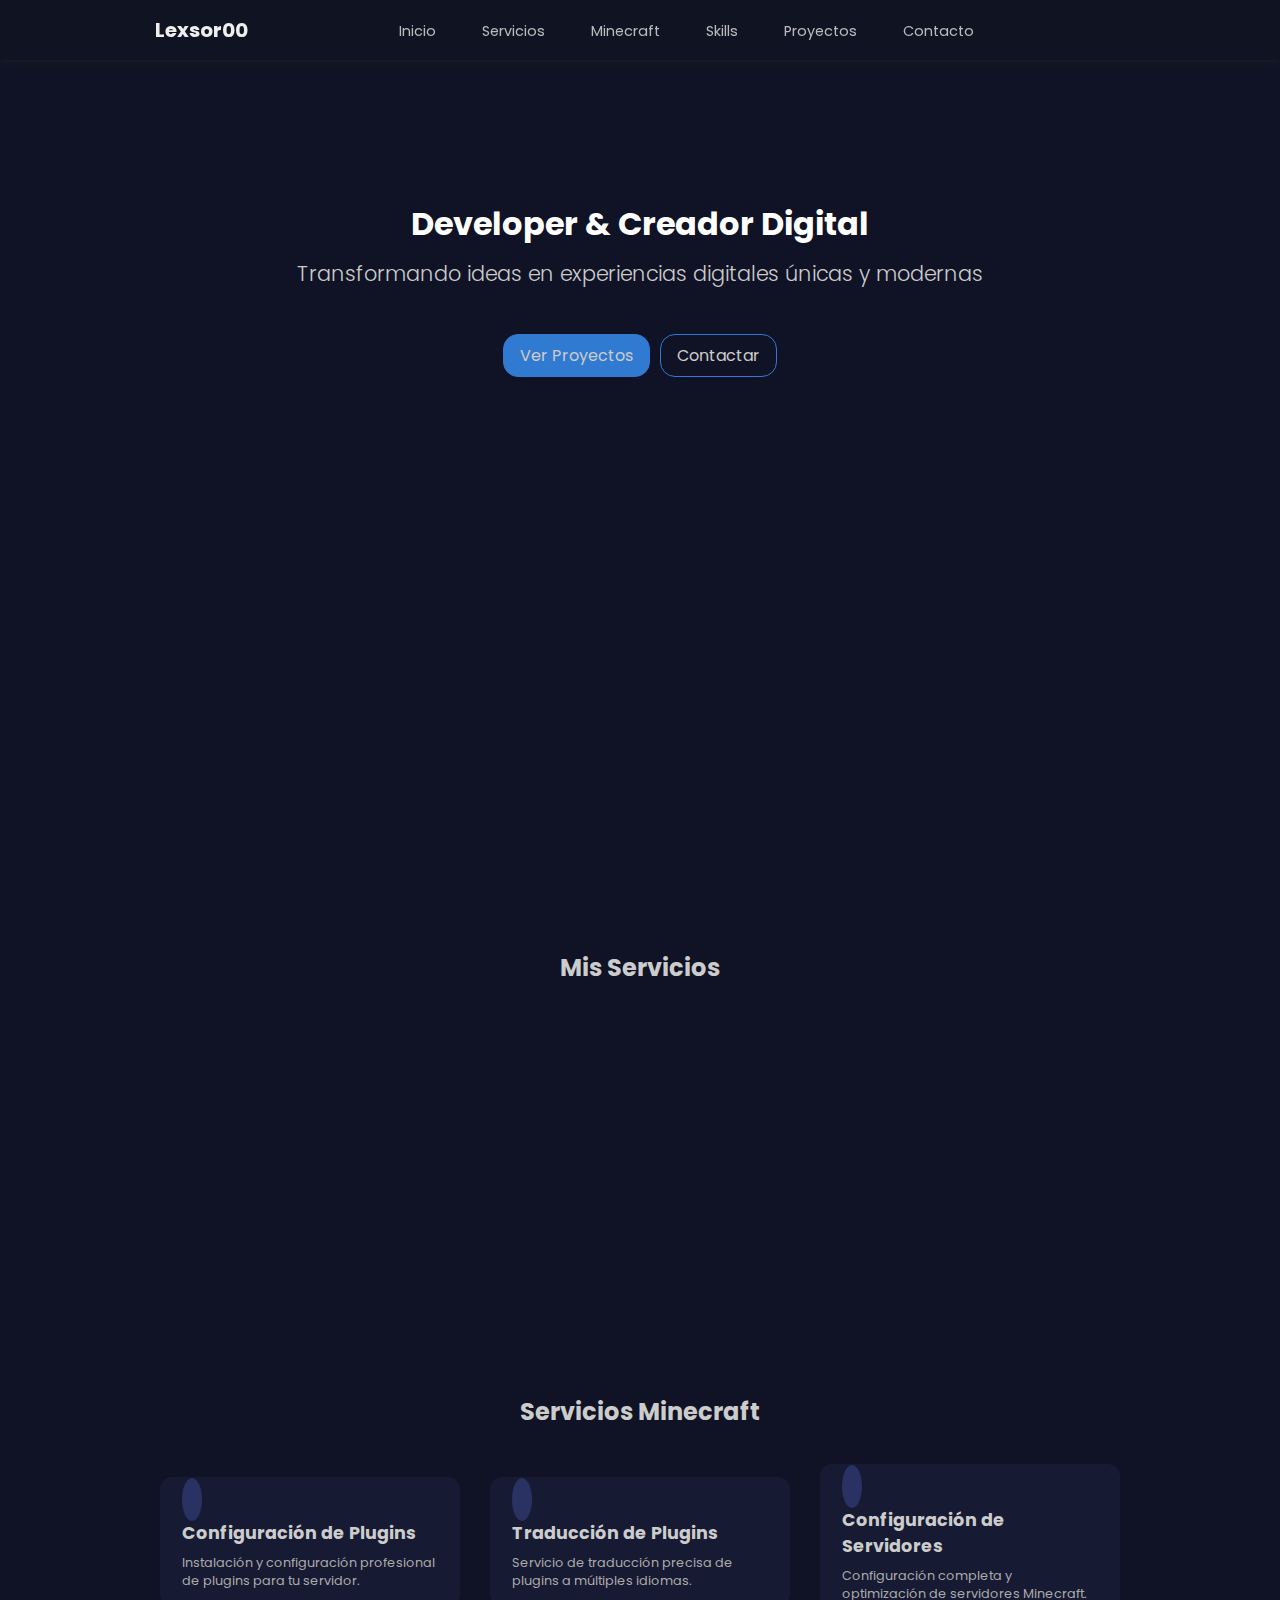
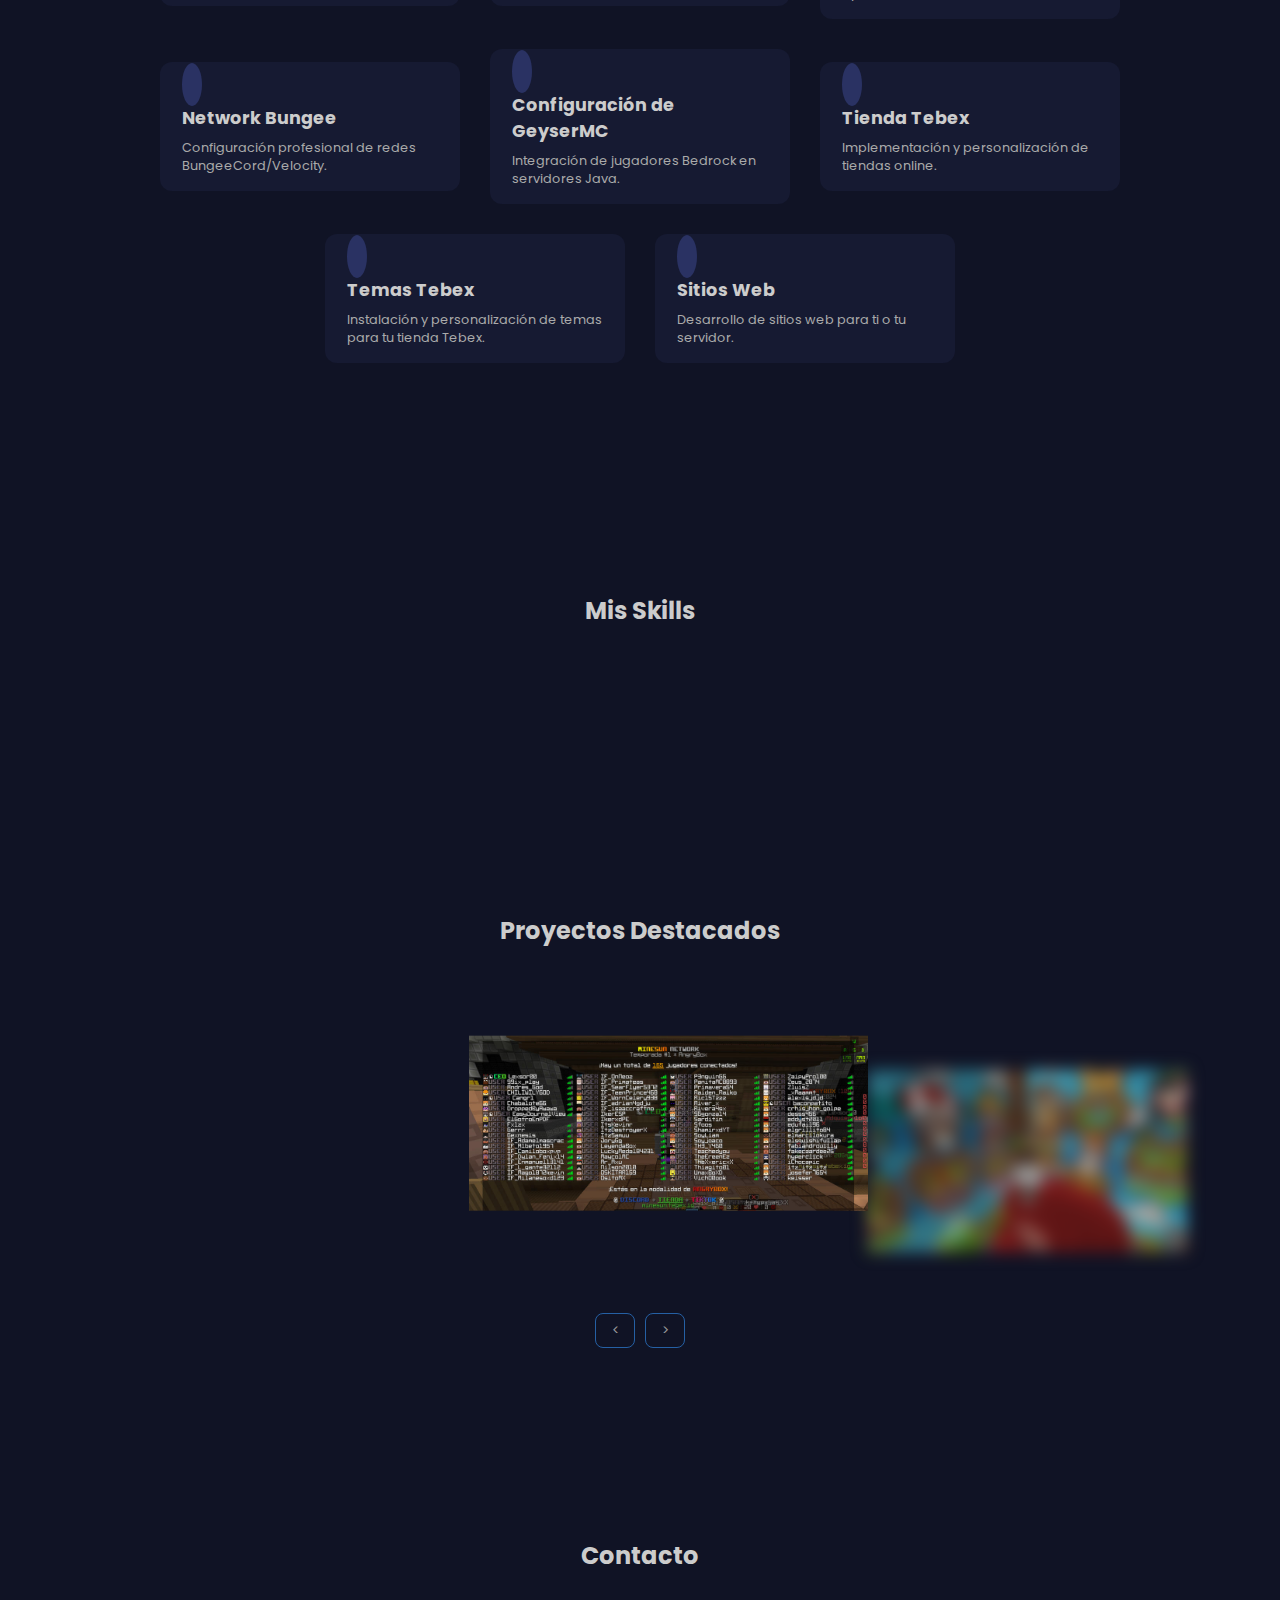
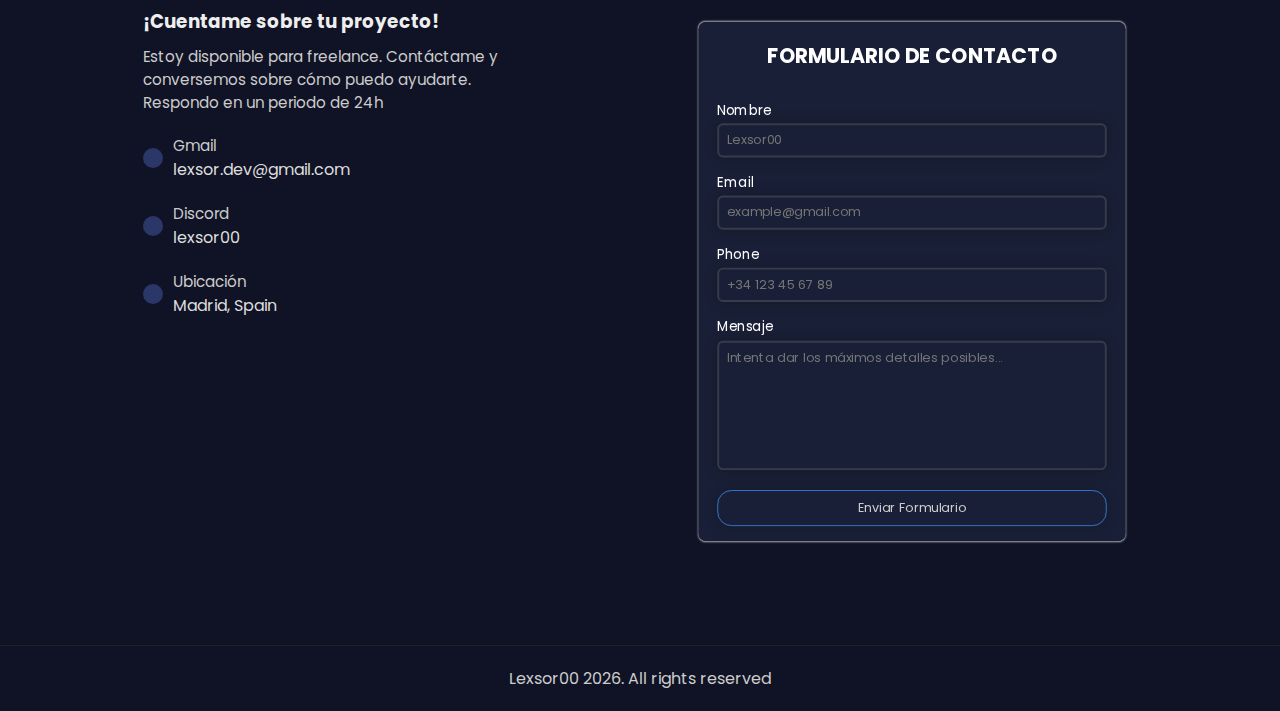
<file: index.html>
<!DOCTYPE html>
<html lang="es">
    <head>
        <!-- Metas -->
        <meta name="title" content="Inicio • Portfolio">
        <meta charset="UTF-8">
        <meta name="viewport" content="width=device-width, initial-scale=1.0">
        <meta name="author" content="Lexsor00">
        <meta name="description" content="Portfolio de Lexsor00">
        <meta name="keywords" content="Lexsor Lexsor00 lexsor lexor lexsor00">
        <!-- Links -->
        <link rel="stylesheet" href="assets/css/nav.css">
        <link rel="stylesheet" href="assets/css/main.css">
        <link rel="stylesheet"
            href="https://cdnjs.cloudflare.com/ajax/libs/font-awesome/6.4.0/css/all.min.css"
            integrity="sha512-iecdLmaskl7CVkqkXNQ/ZH/XLlvWZOJyj7Yy7tcenmpD1ypASozpmT/E0iPtmFIB46ZmdtAc9eNBvH0H/ZpiBw=="
            crossorigin="anonymous" referrerpolicy="no-referrer"/>
        <link rel="icon" href="assets/multimedia/img/favicon.png" type="imagen/png">
        <!-- Info Página -->
        <title>Inicio • Portfolio</title>
    </head>
<body>
    <header class="header">
        <nav class="header__nav">
            <!-- Nav Pc -->
            <div class="nav__pc">
                <h3>Lexsor00</h3>
                <ul class="header__ul">
                    <li><a href="#inicio">Inicio</a></li>
                    <li><a href="#servicios">Servicios</a></li>
                    <li><a href="#minecraft">Minecraft</a></li>
                    <li><a href="#skills">Skills</a></li>
                    <li><a href="#proyectos">Proyectos</a></li>
                    <li><a href="#contacto">Contacto</a></li>
                </ul>
                <a href="https://github.com/Lexsor00" target="_blank" rel="noopener" rel="noreferrer" rel="nofollow"><i class="fa-brands fa-github"></i></a>
            </div>
            <!-- Nav Tlf-->
            <div class="nav__tlf">
                <h3>Lexsor00</h3>
                <label class="menu-label">
                    <input type="checkbox">
                    <span class="icon-box">
                        <i class="fa-solid fa-bars"></i>
                    </span>
                    <div class="hidden-buttons">
                        <ul class="header__ul--tlf">
                            <li><a href="#inicio"><i class="fa-solid fa-house"></i> Inicio</a></li>
                            <li><a href="#servicios"><i class="fa-solid fa-tags"></i> Servicios</a></li>
                            <li><a href="#minecraft"><i class="fa-solid fa-box"></i> Minecraft</a></li>
                            <li><a href="#skills"><i class="fa-solid fa-hammer"></i> Skills</a></li>
                            <li><a href="#proyectos"><i class="fa-solid fa-diagram-project"></i> Proyectos</a></li>
                            <li><a href="#contacto"><i class="fa-solid fa-briefcase"></i> Contacto</a></li>
                        </ul>
                    </div>
                </label>
            </div>
        </nav>
    </header>
    <main>
        <!-- Inicio -->
        <section id="inicio">
            <div class="inicio">
                <div class="inicio__title">
                    <h2>Developer & Creador Digital</h2>
                    <h4>Transformando ideas en experiencias digitales únicas y modernas</h4>
                </div>
                <div class="inicio__button">
                    <a href="#proyectos" class="btn btn1">Ver Proyectos</a>
                    <a href="#contacto" class="btn">Contactar</a>
                </div>
                <div class="inicio__icon">
                    <i class="fa-solid fa-arrow-down"></i>
                </div>
            </div>
        </section>
        <!-- Servicios -->
        <section id="servicios">
            <div class="servicios">
                <div class="inicio__title servicios__title">
                    <h3>Mis Servicios</h2>
                </div>
                <div class="servicios__content">
                    <div class="servicios__item item--animado hidden" data-delay="0">
                        <img src="assets/multimedia/img/webdev.png" alt="Foto WebDesign">
                        <h4>Desarrollo Web</h4>
                        <p>Creación de sitios web modernos y responsivos.</p>
                    </div>
                    <div class="servicios__item item--animado hidden" data-delay="1">
                        <img src="assets/multimedia/img/uiux.png" alt="Foto WebDesign">
                        <h4>Diseño UI/UX</h4>
                        <p>Interfaces y experiencias del usuario excepcionales.</p>
                    </div>
                    <div class="servicios__item item--animado hidden" data-delay="2">
                        <img src="assets/multimedia/img/seo.png" alt="Foto WebDesign">
                        <h4>SEO</h4>
                        <p>Optimización y mejora de la visibilidad online.</p>
                    </div>
                </div>
            </div>
        </section>
        <!-- MineCraft -->
        <section id="minecraft">
            <div class="servicios">
                <div class="inicio__title servicios__title">
                    <h3>Servicios Minecraft</h2>
                </div>
                <div class="servicios__content minecraft__content">
                    <div class="servicios__item minecraft__item">
                        <i class="fa-solid fa-wrench"></i>
                        <h4>Configuración de Plugins</h4>
                        <p>Instalación y configuración profesional de plugins para tu servidor.</p>
                    </div>
                    <div class="servicios__item minecraft__item">
                        <i class="fa-solid fa-language"></i>
                        <h4>Traducción de Plugins</h4>
                        <p>Servicio de traducción precisa de plugins a múltiples idiomas.</p>
                    </div>
                    <div class="servicios__item minecraft__item">
                        <i class="fa-solid fa-server"></i>
                        <h4>Configuración de Servidores</h4>
                        <p>Configuración completa y optimización de servidores Minecraft.</p>
                    </div>
                    <div class="servicios__item minecraft__item">
                        <i class="fa-brands fa-hive"></i>
                        <h4>Network Bungee</h4>
                        <p>Configuración profesional de redes BungeeCord/Velocity.</p>
                    </div>
                    <div class="servicios__item minecraft__item">
                        <i class="fa-solid fa-network-wired"></i>
                        <h4>Configuración de GeyserMC</h4>
                        <p>Integración de jugadores Bedrock en servidores Java.</p>
                    </div>
                    <div class="servicios__item minecraft__item">
                        <i class="fa-solid fa-shop"></i>
                        <h4>Tienda Tebex</h4>
                        <p>Implementación y personalización de tiendas online.</p>
                    </div>
                    <div class="servicios__item minecraft__item">
                        <i class="fa-brands fa-unity"></i>
                        <h4>Temas Tebex</h4>
                        <p>Instalación y personalización de temas para tu tienda Tebex.</p>
                    </div>
                    <div class="servicios__item minecraft__item">
                        <i class="fa-solid fa-globe"></i>
                        <h4>Sitios Web</h4>
                        <p>Desarrollo de sitios web para ti o tu servidor.</p>
                    </div>
                </div>
            </div>
        </section>
        <!-- Skills -->
        <section id="skills">
            <div class="habilidades">
                <div class="inicio__title servicios__title">
                    <h3>Mis Skills</h2>
                </div>
                <div class="slider">
                    <div class="slider__content">
                        <div class="slider__item item--1">
                            <img src="assets/multimedia/img/html.png" alt="Logo Html">
                        </div>
                        <div class="slider__item item--2">
                            <img src="assets/multimedia/img/css.png" alt="Logo Css">
                        </div>
                        <div class="slider__item item--3">
                            <img src="assets/multimedia/img/javascript.png" alt="Logo JavaScript">
                        </div>
                        <div class="slider__item item--4">
                            <img src="assets/multimedia/img/php.png" alt="Logo PhP">
                        </div>
                        <div class="slider__item item--5">
                            <img src="assets/multimedia/img/cisco.png" alt="Logo Cisco">
                        </div>
                        <div class="slider__item item--6">
                            <img src="assets/multimedia/img/yaml.png" alt="Logo Yaml">
                        </div>
                        <div class="slider__item item--7">
                            <img src="assets/multimedia/img/html.png" alt="Logo Html">
                        </div>
                        <div class="slider__item item--8">
                            <img src="assets/multimedia/img/css.png" alt="Logo Css">
                        </div>
                        <div class="slider__item item--9">
                            <img src="assets/multimedia/img/javascript.png" alt="Logo JavaScript">
                        </div>
                        <div class="slider__item item--10">
                            <img src="assets/multimedia/img/php.png" alt="Logo PhP">
                        </div>
                        <div class="slider__item item--11">
                            <img src="assets/multimedia/img/cisco.png" alt="Logo Cisco">
                        </div>
                        <div class="slider__item item--12">
                            <img src="assets/multimedia/img/yaml.png" alt="Logo Yaml">
                        </div>
                    </div>
                </div>
            </div>
        </section>
        <!-- Proyectos -->
        <section id="proyectos">
            <div class="servicios">
                <div class="inicio__title servicios__title">
                    <h3>Proyectos Destacados</h2>
                </div>
                <div class="carousel">
                    <div class="list">
                        <div class="item">
                            <img src="assets/multimedia/img/lexhub-webs.png" alt="Foto Web Restaurante">
                            <div class="introduce">
                                <div class="topic">
                                    <h4>LexHub · Webs</h4>
                                </div>
                                <div class="des">
                                    <p>Al hacer click podrás observar las diversas webs diseñadas.</p>
                                    <a class="des__link" href="" rel="noopener" rel="noreferrer" rel="nofollow">Click para ver!</a>
                                </div>
                            </div>
                        </div>
                        <div class="item">
                            <img src="assets/multimedia/img/minesun.png" alt="Foto Network Minecraft">
                            <div class="introduce">
                                <div class="topic">
                                    <h4>Network Minecraft</h4>
                                </div>
                                <div class="des">
                                    <p>Red de servidores Minecraft con soporte multiplataforma, tienda integrada y sistema de rangos.</p>
                                </div>
                            </div>
                        </div>
                        <div class="item">
                            <img src="assets/multimedia/img/setups.png" alt="Foto Foro Videojuegos">
                            <div class="introduce">
                                <div class="topic">
                                    <h4>LexHub · Setups</h4>
                                </div>
                                <div class="des">
                                    <p>Al hacer click podrás observar los diversos setups creados por mi.</p>
                                    <a class="des__link abrir-menu2" href="" rel="noopener" rel="noreferrer" rel="nofollow">Click para ver!</a>
                                </div>
                            </div>
                        </div>
                    </div>
                    <div class="arrows">
                        <button id="prev"><</button>
                        <button id="next">></button>
                    </div>
                    <div id="menu" class="menu-hidden">
                        <button id="cerrar-menu"><i class="fa-solid fa-xmark"></i></button>
                        <div class="menus">
                            <div class="menu__container">
                                <div class="container__item">
                                    <img src="assets/multimedia/img/questfotquality.png" alt="Web Foro">
                                    <h4>Web Foro</h4>
                                    <a class="des__link abrir-menu2" href="https://lexsor00.github.io/QuestForQuality/" target="_blank" rel="noopener" rel="noreferrer" rel="nofollow">Click para ir!</a>
                                </div>
                                <div class="container__item">
                                    <img src="assets/multimedia/img/danhub.png" alt="Web Restaurante">
                                    <h4>Web Restaurante</h4>
                                    <a class="des__link" href="https://lexsor00.github.io/danhub/" target="_blank" rel="noopener" rel="noreferrer" rel="nofollow">Click para ir!</a>
                                </div>
                                <div class="container__item">
                                    <img src="assets/multimedia/img/lexrental.png" alt="Web Rental">
                                    <h4>Web Rental</h4>
                                    <a class="des__link" href="https://lexsor00.github.io/lexrental/" target="_blank" rel="noopener" rel="noreferrer" rel="nofollow">Click para ir!</a>
                                </div>
                                <div class="container__item">
                                    <img src="assets/multimedia/img/lexhosting.png" alt="Web Hosting">
                                    <h4>Web Hosting</h4>
                                    <a class="des__link" href="https://lexsor00.github.io/lexhosting/" target="_blank" rel="noopener" rel="noreferrer" rel="nofollow">Click para ir!</a>
                                </div>
                            </div>
                        </div>
                    </div>
                    <div id="menu2" class="menu-hidden">
                        <button id="cerrar-menu2"><i class="fa-solid fa-xmark"></i></button>
                        <div class="menus">
                            <div class="menu__container">
                                <div class="container__item">
                                    <img src="assets/multimedia/img/landbox.png" alt="Setup LandBox">
                                    <h4>LandBox</h4>
                                    <a class="des__link" href="https://builtbybit.com/resources/landbox-boxpvp-premium-setup.52192/" target="_blank" rel="noopener" rel="noreferrer" rel="nofollow">Click para ir!</a>
                                </div>
                                <div class="container__item">
                                    <img src="assets/multimedia/img/portada-farmbox.png" alt="Setup FarmBox">
                                    <h4>FarmBox</h4>
                                    <a class="des__link" href="https://builtbybit.com/resources/farmbox-boxpvp-premium-setup.64105/" target="_blank" rel="noopener" rel="noreferrer" rel="nofollow">Click para ir!</a>
                                </div>
                            </div>
                        </div>
                    </div>
                </div>
            </div>
        </section>

        <!-- Contacto -->
        <section id="contacto">
            <div class="servicios">
                <div class="inicio__title servicios__title">
                    <h3>Contacto</h2>
                </div>
                <div class="contacto__content">
                    <div class="contacto__item">
                        <h3>¡Cuentame sobre tu proyecto!</h3>
                        <p>Estoy disponible para freelance. Contáctame y conversemos sobre cómo puedo ayudarte. Respondo en un periodo de 24h</p>
                        <div class="icons">
                            <div class="icons__item">
                                <a href="mailto:lexsor.dev@gmail.com" target="_blank" rel="noopener" rel="noreferrer" rel="nofollow">
                                    <i class="fa-regular fa-envelope"></i>
                                    <div class="icons__text">
                                        <p>Gmail</p>
                                        <span>lexsor.dev@gmail.com</span>
                                    </div>
                                </a>
                            </div>
                            <div class="icons__item">
                                <a href="https://discord.com/invite/HuPGx4atZk" target="_blank" rel="noopener" rel="noreferrer" rel="nofollow">
                                    <i class="fa-brands fa-discord"></i>
                                    <div class="icons__text">
                                        <p>Discord</p>
                                        <span>lexsor00</span>
                                    </div>
                                </a>
                            </div>
                            <div class="icons__item">
                                <a href="https://www.google.es/maps/place/Madrid/@40.4380986,-3.8443487,11z/data=!3m1!4b1!4m6!3m5!1s0xd422997800a3c81:0xc436dec1618c2269!8m2!3d40.4167279!4d-3.7032905!16zL20vMDU2X3k?entry=ttu&g_ep=EgoyMDI0MTEyNC4xIKXMDSoJLDEwMjExMjM0SAFQAw%3D%3D" target="_blank" rel="noopener" rel="noreferrer" rel="nofollow">
                                    <i class="fa-solid fa-map-location-dot"></i>
                                    <div class="icons__text">
                                        <p>Ubicación</p>
                                        <span>Madrid, Spain</span>
                                    </div>
                                </a>
                            </div>
                        </div>
                    </div>
                    <div class="form">
                        <form action="https://formspree.io/f/manyneoo" method="POST">
                            <div class="basic">
                                <h3>Formulario de Contacto</h3>
                                <div class="form-input">
                                    <label><i class="fa-solid fa-user"></i> Nombre
                                        <input type="text" name="Nombre" placeholder="Lexsor00" required minlength="3">
                                    </label>
                                </div>
                                <div class="form-input">
                                    <label><i class="fa-solid fa-envelope"></i> Email
                                        <input type="email" name="Email" placeholder="example@gmail.com" required>
                                    </label>
                                </div>
                                <div class="form-input">
                                    <label><i class="fa-solid fa-phone"></i> Phone
                                    <input type="text" name="Asunto" placeholder="+34 123 45 67 89" required>
                                    </label>
                                </div>
                                <div class="form-input">
                                    <label><i class="fa-solid fa-file-pen"></i> Mensaje
                                        <textarea rows="6" name="mensaje" placeholder="Intenta dar los máximos detalles posibles..." required></textarea>
                                    </label>
                                </div>
                                <div class="form-input">
                                    <input class="btn" type="submit" value="Enviar Formulario">
                                </div>
                            </div>
                        </form>
                    </div>
                </div>
            </div>
        </section>
    </main>
    <footer>
        <div class="footer">
            <div class="footer__copy">
                <a href="https://github.com/Lexsor00" target="_blank" rel="noopener" rel="noreferrer" rel="nofollow">Lexsor00 <i class="fa-regular fa-copyright"></i> 2026. All rights reserved</a>
            </div>
        </div>
    </footer>
    <!-- Scripts -->
    <script src="assets/js/main.js"></script>
</body>
</html>
</file>
<file: assets/css/nav.css>
/* NAV */
.header {
    position: sticky;
    top: 0px;
    z-index: 2;
}

.nav__pc {
    display: flex;
    justify-content: space-evenly;
    align-items: center;
    background-color: #101322;
    padding: 15px;
    filter: 
    drop-shadow(0 0 5px #222);
}

.nav__pc h3 {
    color: #eee;
    font-size: 1.25rem;
}

.nav__pc .header__ul {
    display: flex;
    gap: 22px;
    list-style: none;
}
.nav__pc .header__ul .ul--active {
    border-bottom: 1px solid #eee;
    color: #fff;
}
.nav__tlf .header__ul--tlf .ul--active {
    color: #fff;
    border-left: 1px solid #eee;
}
.nav__pc .header__order {
    font-size: 0.9rem;
    background-color: #317ad1;
    color: #eee;
    padding: 8px;
    border-radius: 8px;
    text-align: center;
}
.nav__pc .header__order:hover {
    background-color: #2560a4;
}
.nav__pc .header__ul li a,
.nav__tlf .header__ul--tlf li a{
    color: #bbb;
    font-size: 0.9rem;
    padding: 8px 12px;
}

.nav__pc .header__ul li:hover a,
.nav__tlf .header__ul--tlf li:hover a {
    color: #222;
    background-color: #ccc;
    border-radius: 8px;
}

.nav__pc a {
    color: #ccc;
}

.nav__tlf {
    display: none;
}



/* footer */

.footer {
    margin-top: 40px;
}

.footer .footer__copy {
    border-top: 1px solid #222;
    padding: 20px;
    text-align: center;
}

.footer .footer__copy a {
    color: #ccc;
}


@media screen and (max-width: 991px) {
}

@media screen and (max-width: 767px) {
    /* mobile */
    .nav__pc {
        display: none;
    }
    .nav__tlf {
        display: flex;
        justify-content: space-evenly;
        align-items: center;
        background-color: #101322;
        padding: 15px;
        filter: 
        drop-shadow(0 0 5px #222);
        gap: 200px;
    }
    .nav__tlf h3 {
        color: #eee;
    }

    .menu-label {
        cursor: pointer;
    }
    
    .menu-label input[type="checkbox"] {
        display: none;
    }
    
    .icon-box {
        width: 1.5rem;
        color: #aaa;
        height: 1.5rem;
        border: 1px solid #fff;
        background-color: #222;
        border-radius: 4px;
        display: inline-flex;
        justify-content: center;
        align-items: center;
        margin-right: 10px;
        transition: all 0.3s;
    }
    
    .menu-label input[type="checkbox"]:checked + .icon-box {
        border-color: #2560a4;
    }
    
    .menu-label input[type="checkbox"]:checked + .icon-box i {
        color: #fff;
    }
    
    .hidden-buttons {
        display: none;
        margin-top: 10px;
    }
    .header__ul--tlf {
        list-style: none;
    }
    .header__ul--tlf li {
        padding-top: 10px;
    }

    .menu-label input[type="checkbox"]:checked ~ .hidden-buttons {
        position: absolute;
        top: 48px;
        left: 0px;
        width: 100%;
        display: flex;
        flex-flow: column wrap;
        background-color: #101322;
        padding-left: 20px;
    }
    .header__ul--tlf li:last-child {
        padding-bottom: 10px;
    }
}
</file>
<file: assets/css/main.css>
@import url('https://fonts.googleapis.com/css2?family=Poppins:wght@100;200;300;400;500;600&display=swap');

*{
    margin: 0;
    padding: 0;
    box-sizing: border-box;
    text-decoration: none;
    border: none;
    outline: none;
    font-family: 'Poppins', sans-serif;
    scroll-behavior: smooth;
}

body{
    overflow-x: hidden;
    background-color: #101325;
    color: #fff;
}


:root{
    --item1-transform: translateX(-100%) translateY(-5%) scale(1.5);
    --item1-filter: blur(30px);
    --item1-zIndex: 11;
    --item1-opacity: 0;

    --item2-transform: translateX(0);
    --item2-filter: blur(0px);
    --item2-zIndex: 10;
    --item2-opacity: 1;

    --item3-transform: translate(50%,10%) scale(0.8);
    --item3-filter: blur(10px);
    --item3-zIndex: 9;
    --item3-opacity: 1;

    --item4-transform: translate(90%,20%) scale(0.5);
    --item4-filter: blur(30px);
    --item4-zIndex: 8;
    --item4-opacity: 1;
    
    --item5-transform: translate(120%,30%) scale(0.3);
    --item5-filter: blur(40px);
    --item5-zIndex: 7;
    --item5-opacity: 0;
}


/* Inicio */
.inicio {
    position: relative;
    height: 90vh;
}
.inicio__title {
    text-align: center;
    margin: auto;
    padding: 140px 0 35px;
}

.inicio .inicio__title h2 {
    font-size: 2rem;
}
.inicio .inicio__title h4 {
    margin-top: 10px;
    color: #ccc;
    font-size: 1.3rem;
    font-weight: 300;
    animation: escribir 1.2s steps(60) forwards;
}
@keyframes escribir {
    0% { 
        clip-path: polygon(0 0, 0 0, 0 100%, 0 100%); 
    }
    100% { 
        clip-path: polygon(0 0, 100% 0, 100% 100%, 0 100%); 
    }
}

.inicio .inicio__button {
    display: flex;
    justify-content: center;
    align-items: center;
    gap: 10px;
    margin-top: 10px;
}

.btn {
    padding: 8px 16px;
    border-radius: 15px;
    border: 1.5px solid #317ad1;
    transition: 0.3s ease;
    color: #ccc;
}
.btn1 {
    background-color: #317ad1;
}

.btn:hover {
    transform: scale3d(1.03);
    background-color: #317ad1;
    color: #eee;
    box-shadow: 0 0 5px #317ad1;
}
.btn1:hover {
    background-color: #2560a4;
}

.inicio__icon {
    text-align: center;
}

.inicio__icon i {
    position: absolute;
    bottom: 15px;
    color: #eee;
    font-weight: 600;
    font-size: 1.15rem;
    animation: arribaAbajo 1.5s infinite;
}

@keyframes arribaAbajo {
    0% {
        transform: translateY(0px);
    }
    50% {
        transform: translateY(-10px);
    }
}


.servicios {
    padding-bottom: 50px;
}

.servicios__title {
    padding: 80px 0 35px;
}

.servicios__title h3 {
    color: #ccc;
    font-size: 1.5rem;
}

.servicios__content {
    display: flex;
    justify-content: center;
    align-items: center;
    flex-flow: row wrap;
    margin: auto;
    gap: 30px;
    margin-bottom: 50px;
}

.servicios__item {
    background-color: #161a32;
    padding: 10px;
    width: 275px;
    border-radius: 12px;
    transition: background-color 0.3s;
}

.fade-in {
    animation: fadeIn 1s ease-out forwards;
}

@keyframes fadeIn {
    from { 
        opacity: 0; 
        transform: translateY(50px); 
    }
    to { 
        opacity: 1; 
        transform: translateY(0); 
    }
}
.hidden {
    opacity: 0;
    visibility: hidden;
}


.servicios__item img {
    width: 64px;
    background-color: #2a3263;
    border-radius: 50%;
    margin: 6px 12px;
    padding: 6px;
    transition: background-color 0.3s;
}
.servicios__item h4 {
    color: #ccc;
    margin: 8px 12px;
    font-size: 1.15rem;
    transition: color 0.3s;
}
.servicios__item p {
    text-align: start;
    margin: 6px 12px;
    font-size: 0.9rem;
    color: #aaa;
    transition: color 0.3s;
}

.servicios__item:hover {
    background-color: #191f36;
}
.servicios__item:hover img {
    background-color: #2c3769;
}
.servicios__item:hover h4 {
    color: #ddd;
}
.servicios__item:hover p {
    color: #bbb;
}

/* Minecraft */

.minecraft__content {
    padding-bottom: 50px;
}

.minecraft__item {
    width: 300px;
}
.minecraft__item i {
    background-color: #2a3263;
    scale: 1.1;
    border-radius: 50%;
    margin: 6px 12px;
    padding: 10px;
    transition: background-color 0.3s;
}

.minecraft__item h4 {
    font-size: 1.10rem;
}

.minecraft__item p {
    font-size: 0.8rem;
}




/* Skills */

.habilidades {
    padding-bottom: 50px;
}


.slider__content {
    margin-top: 20px;
    width: 50%;
    max-width: 1000px;
    margin-inline: auto;
    position: relative;
    height: 100px;
    overflow: hidden;
    mask-image: linear-gradient(
    to right,
    rgba(0, 0, 0, 0),
    rgba(0, 0, 0, 1) 20%,
    rgba(0, 0, 0, 1) 80%,
    rgba(0, 0, 0, 0)
    );
}

.slider__item {
    display: flex;
    width: 128px;
    height: 100px;
    border-radius: 6px;
    position: absolute;
    left: max(calc(200px * 8), 100%);
    animation-name: scrollLeft;
    animation-duration: 20s;
    animation-timing-function: linear;
    animation-iteration-count: infinite;
    align-items: center;
    justify-content: center;
}

@keyframes scrollLeft {
    to {
    left: -200px;
    }
}

.slider__item img {
    width: 64px;
}

.item--1 {
    animation-delay: calc(20s / 7.2 * (7 - 1) * -1);
}

.item--2 {
    animation-delay: calc(20s / 7.2 * (7 - 1.6) * -1);
}

.item--3 {
    animation-delay: calc(20s / 7.2 * (7 - 2.2) * -1);
}

.item--4 {
    animation-delay: calc(20s / 7.2 * (7 - 2.8) * -1);
}

.item--5 {
    animation-delay: calc(20s / 7.2 * (7 - 3.4) * -1);
}

.item--6 {
    animation-delay: calc(20s / 7.2 * (7 - 4) * -1);
}

.item--7 {
    animation-delay: calc(20s / 7.2 * (7 - 4.6) * -1);
}

.item--8 {
    animation-delay: calc(20s / 7.2 * (7 - 5.2) * -1);
}

.item--9 {
    animation-delay: calc(20s / 7.2 * (7 - 5.8) * -1);
}

.item--10 {
    animation-delay: calc(20s / 7.2 * (7 - 6.4) * -1);
}

.item--11 {
    animation-delay: calc(20s / 7.2 * (7 - 7) * -1);
}

.item--12 {
    animation-delay: calc(20s / 7.2 * (7 - 7.6) * -1);
}



/* Proyectos */

.carousel{
    position: relative;
    height: 475px;
    overflow: hidden;
    margin-top: -50px;
}
.carousel .list{
    position: absolute;
    width: 1140px;
    max-width: 90%;
    height: 80%;
    left: 50%;
    transform: translateX(-50%);
}
.carousel .list .item{
    position: absolute;
    left: 0%;
    width: 70%;
    height: 100%;
    font-size: 15px;
    transition: left 0.5s, opacity 0.5s, width 0.5s;
}
.carousel .list .item:nth-child(n + 6){
    opacity: 0;
}
.carousel .list .item:nth-child(2){
    z-index: 10;
    transform: translateX(0);
}
.carousel .list .item img{
    width: 50%;
    position: absolute;
    right: 0;
    top: 50%;
    transform: translateY(-50%);
    transition: right 1.5s;
}

.carousel .list .item .introduce{
    opacity: 0;
    pointer-events: none;
}
.carousel .list .item:nth-child(2) .introduce{
    opacity: 1;
    pointer-events: auto;
    width: 400px;
    position: absolute;
    top: 50%;
    transform:  translateY(-50%);
    transition: opacity 0.5s;
}

.carousel .list .item .introduce .topic{
    font-size: 2em;
    font-weight: 500;
    color: #ccc;
}

.carousel .list .item .introduce .des{
    width: 300px;
    font-size: small;
    color: #aaa;
}
.carousel .list .item .introduce .des p {
    padding-bottom: 20px;
}
.carousel .list .item .introduce .des .des__link {
    padding: 8px 16px;
    border-radius: 15px;
    border: 1.5px solid #317ad1;
    transition: 0.3s ease;
    color: #ccc;
}
.carousel .list .item .introduce .des .des__link:hover {
    transform: scale3d(1.03);
    background-color: #2560a4;
    color: #eee;
    box-shadow: 0 0 5px #317ad1;
}

.carousel .list .item:nth-child(1){
    transform: var(--item1-transform);
    filter: var(--item1-filter);
    z-index: var(--item1-zIndex);
    opacity: var(--item1-opacity);
    pointer-events: none;
}
.carousel .list .item:nth-child(3){
    transform: var(--item3-transform);
    filter: var(--item3-filter);
    z-index: var(--item3-zIndex);
}
.carousel .list .item:nth-child(4){
    transform: var(--item4-transform);
    filter: var(--item4-filter);
    z-index: var(--item4-zIndex);
}
.carousel .list .item:nth-child(5){
    transform: var(--item5-transform);
    filter: var(--item5-filter);
    opacity: var(--item5-opacity);
    pointer-events: none;
}


.carousel .list .item:nth-child(2) .introduce .topic,
.carousel .list .item:nth-child(2) .introduce .des{
    opacity: 0;
    animation: showContent 0.5s 1s ease-in-out 1 forwards;
}
@keyframes showContent{
    from{
        transform: translateY(-30px);
        filter: blur(10px);
    }to{
        transform: translateY(0);
        opacity: 1;
        filter: blur(0px);
    }
}
.carousel .list .item:nth-child(2) .introduce .topic{
    animation-delay: 1.2s;
}
.carousel .list .item:nth-child(2) .introduce .des{
    animation-delay: 1.4s;
}
.carousel .list .item:nth-child(2) .introduce .seeMore{
    animation-delay: 1.6s;
}

.carousel.next .item:nth-child(1){
    animation: transformFromPosition2 0.5s ease-in-out 1 forwards;
}
@keyframes transformFromPosition2{
    from{
        transform: var(--item2-transform);
        filter: var(--item2-filter);
        opacity: var(--item2-opacity);
    }
}
.carousel.next .item:nth-child(2){
    animation: transformFromPosition3 0.7s ease-in-out 1 forwards;
}
@keyframes transformFromPosition3{
    from{
        transform: var(--item3-transform);
        filter: var(--item3-filter);
        opacity: var(--item3-opacity);
    }
}
.carousel.next .item:nth-child(3){
    animation: transformFromPosition4 0.9s ease-in-out 1 forwards;
}
@keyframes transformFromPosition4{
    from{
        transform: var(--item4-transform);
        filter: var(--item4-filter);
        opacity: var(--item4-opacity);
    }
}
.carousel.next .item:nth-child(4){
    animation: transformFromPosition5 1.1s ease-in-out 1 forwards;
}
@keyframes transformFromPosition5{
    from{
        transform: var(--item5-transform);
        filter: var(--item5-filter);
        opacity: var(--item5-opacity);
    }
}



.carousel.prev .list .item:nth-child(5){
    animation: transformFromPosition4 0.5s ease-in-out 1 forwards;
}
.carousel.prev .list .item:nth-child(4){
    animation: transformFromPosition3 0.7s ease-in-out 1 forwards;
}
.carousel.prev .list .item:nth-child(3){
    animation: transformFromPosition2 0.9s ease-in-out 1 forwards;
}
.carousel.prev .list .item:nth-child(2){
    animation: transformFromPosition1 1.1s ease-in-out 1 forwards;
}
@keyframes transformFromPosition1{
    from{
        transform: var(--item1-transform);
        filter: var(--item1-filter);
        opacity: var(--item1-opacity);        
    }
}

.arrows{
    position: absolute;
    bottom: 60px;
    width: 100px;
    max-width: 90%;
    display: flex;
    justify-content: space-between;
    left: 50%;
    transform: translateX(-50%);
}
#prev,
#next{
    width: 40px;
    height: 35px;
    border-radius: 8px;
    border: none;
    cursor: pointer;
    margin: 0 5px;
    border: 1px solid #2560a4;
    color: #999;
    transition: 0.3s;
    background-color: #101325;
}
#prev:hover,
#next:hover{
    border: 1px solid #317ad1;
    color: #ddd;
}


.menu-hidden {
    display: none;
}

.menu-visible {
    display: block;
    position: absolute;
    padding: 20px;
    background-color: #191f36;
    border-radius: 8px;
    top: 5%;
    left: 10%;
    width: 80%;
    height: 70vh;
}

.menus {
    height: 100%; 
    overflow-y: auto;
    padding-right: 10px;
}

.menu-visible button {
    position: absolute;
    top: -6px;
    right: -5px;
    background-color: transparent;
    color: #f00;
    cursor: pointer;
    scale: 2;
}

.menu-visible .menu__container {
    display: flex;
    flex-flow: row wrap;
    justify-content: center;
    gap: 10px;
}

.menu-visible .menu__container .container__item {
    width: 300px;
    background-color: #101325;
    padding: 10px;
    border-radius: 10px;
    text-align: center;
}

.menu-visible .menu__container .container__item img {
    width: 250px;
}
.menu-visible .menu__container .container__item:nth-child(2) img {
    scale: 1.1;
    margin-top: 5px;
    margin-bottom: 10px;
}

.menu-visible .menu__container .container__item h4 {
    color: #ddd;
    margin-bottom: 6px;
}

.menu-visible .menu__container .container__item a {
    padding: 2px 16px;
    border-radius: 8px;
    border: 1.5px solid #317ad1;
    transition: 0.3s ease;
    color: #ccc;
}

.menu-visible .menu__container .container__item a:hover {
    transform: scale3d(1.03);
    background-color: #2560a4;
    color: #eee;
}

.menus::-webkit-scrollbar {
    width: 10px;
}

.menus::-webkit-scrollbar-track {
    background: #191f36; 
    border-radius: 5px; 
}

.menus::-webkit-scrollbar-thumb {
    background: #2a3263; 
    border-radius: 5px;
}

.menus::-webkit-scrollbar-thumb:hover {
    background: #2a3263; 
}


/* Contacto */

.contacto__content {
    display: flex;
    justify-content: space-evenly;
    flex-flow: row wrap;
    margin: auto;
}
.contacto__item {
    width: 400px;
}

.contacto__item h3 {
    font-size: 1.15rem;
    margin-bottom: 10px;
    color: #eee;
}

.contacto__item p {
    font-size: 0.95rem;
    color: #ccc;
}

.icons__item a{
    display: flex;
    align-items: center;
    margin-top: 20px;
}
.icons__item i {
    margin-right: 10px;
    font-size: 1.20rem;
    background-color: #2c3769;
    padding: 10px;
    color: #eee;
    border-radius: 50%;
    transition: background-color 0.5s;
}
.icons__item .icons__text p{
    color: #ccc;
}
.icons__item .icons__text span{
    color: #ddd;
    transition: color 0.3s;
}
.icons__item:hover .icons__text span {
    color: #317ad1;
}



form {
    background: #191f36;
    padding: 10px 0;
    width: 450px;
    border-radius: 8px;
    position: relative;
    scale: 0.95;
    box-shadow: 0 0 2px #ccc;
}

.form h3 {
    text-align: center;
    margin-bottom: 10px;
    text-transform: uppercase;
    font-weight: bold;
    font-size: 1.35rem;
    padding: 10px;
}
.form-input {
    padding: 6px 20px;
}
input, textarea {
    width: 100%;
    box-sizing: border-box;
    padding: 6px 8px;
    border: 2px solid #6666;
    border-radius: 6px;
    box-shadow: 0 0 15px #0003;
    background-color: transparent;
    color: #ddd;
}
input:focus, textarea:focus {
    border: 2px solid #ddd;
}
textarea {
    min-width: 100%;
    resize: none;
    min-height: 102px;
}

label {
    font-size: 0.88em;
    line-height: 2;
}
.btn {
    cursor: pointer;
}




@media screen and (max-width: 991px) {
    /* Proyectos */
    .carousel .list .item{
        width: 90%;
    }
    .carousel .list .item .introduce .des {
        width: 210px;
    }

    /* Contacto */
    .contacto__item {
        margin-bottom: 30px;
    }
}

@media screen and (max-width: 767px) {
    /* Servicios */
    .servicios__content {
        gap: 10px
    }
    .servicios__item {
        scale: 0.9;
        padding: 8px;
    }
    /* Skills */
    .slider__content {
        width: 80%;
    }

    /* Proyectos */
    .carousel{
        height: 450px;
    }
    .carousel .list .item{
        width: 100%;
        font-size: 10px;
    }
    
    .carousel .list{
        height: 100%;
    }
    .carousel .list .item:nth-child(2) .introduce{
        width: 50%;
    }
    
    .carousel .list .item img{
        width: 40%;
    }
    .carousel .list .item:nth-child(2) .introduce .des{
        height: 100px;
    }
    .arrows{
        bottom: 30px;
    }


    .menu-visible {
        height: 65vh;
    }
    .menu-visible .menu__container .container__item {
        width: 275px;
    }

    /* Contacto */
    .contacto__item:first-child {
        margin-left: 10px;
    }
    form {
        width: 350px;
    }
}

@media screen and (max-width: 449px) {

    .menu-visible .menu__container .container__item {
        scale: 0.8;
    }
}
</file>
